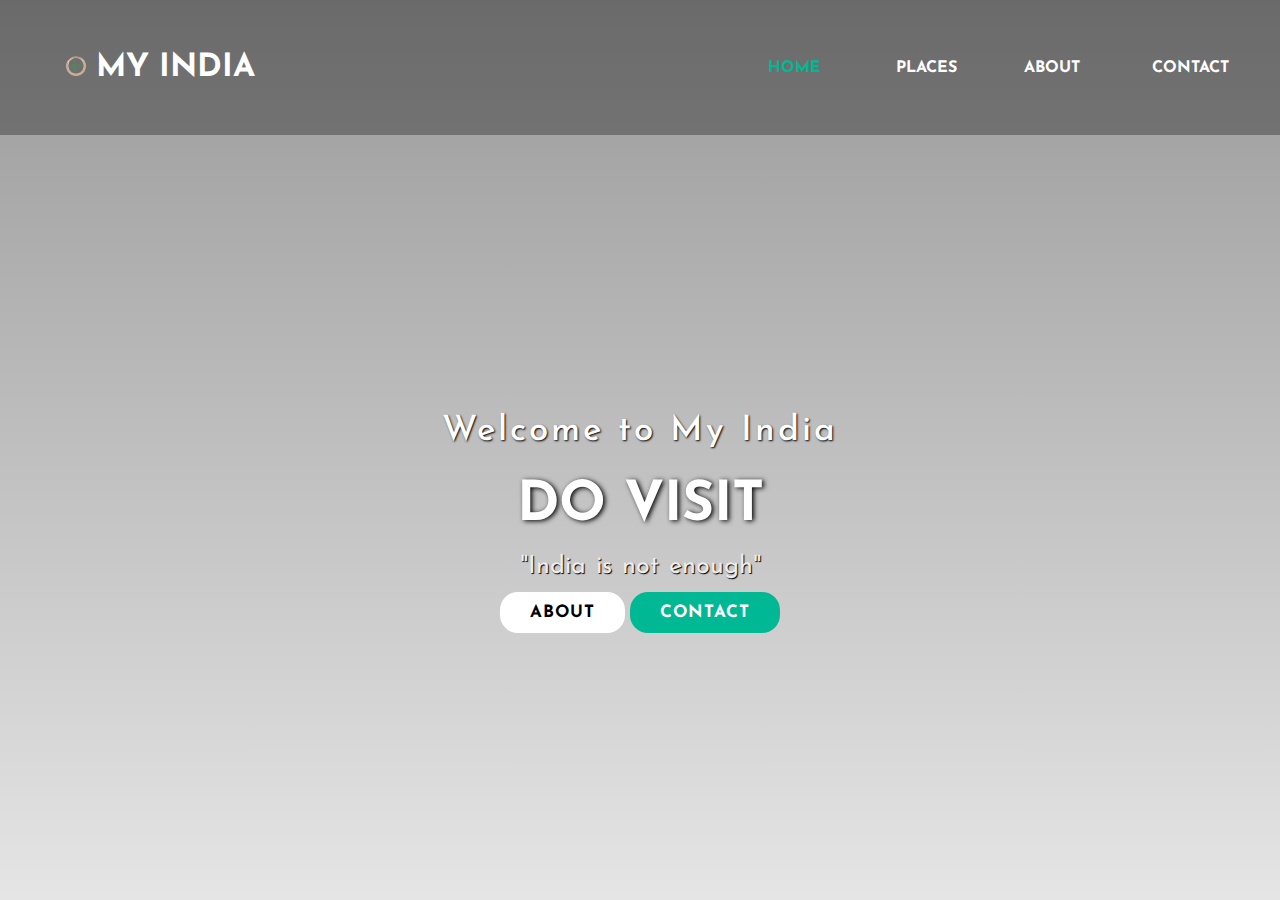
<file: index.html>
<html>
    <head>
        <title>HOME ┃ My India</title>
        <link rel="stylesheet" href="home.css">
        <link rel="stylesheet" href="https://fonts.googleapis.com/css?family=Josefin+Sans&display=swap">
        <link rel="icon" href="icon-removebg-preview.png">
        <link rel="stylesheet" href="https://cdnjs.cloudflare.com/ajax/libs/animate.css/4.1.1/animate.min.css"
    </head>
    <body>
        <header>
            <nav>
                <div class="logo">
                    <h1 class="animate__animated animate__heartbeat animate__infinite"> <img src="icon-removebg-preview.png" alt=""> My India</h1>
                </div>
                <div class="menu">
                    <a href="https://kintanarya.github.io/myindia-home.github.io/">Home</a>
                    <a href="https://kintanarya.github.io/myindia-places.github.io/">Places</a>
                    <a href="https://kintanarya.github.io/myindia-about.github.io/">About</a>
                    <a href="https://kintanarya.github.io/myindia-contact.github.io/">Contact</a>
                </div>
            </nav>
            <main>
                <section>
                    <h3>Welcome to My India</h3>
                    <h1>Do Visit <span class="cities"></span></h1>
                    <p>"India is not enough"</p>
                    <a href="https://kintanarya.github.io/myindia-about.github.io/" class="btone">About</a>
                    <a href="https://kintanarya.github.io/myindia-contact.github.io/" class="bttwo">Contact</a>
                </section>
            </main>
            <!-- <div class="footer"><h4>Copyright © 2022 MyIndia</h4></div> -->
        </header>

    </body>
</html>
</file>
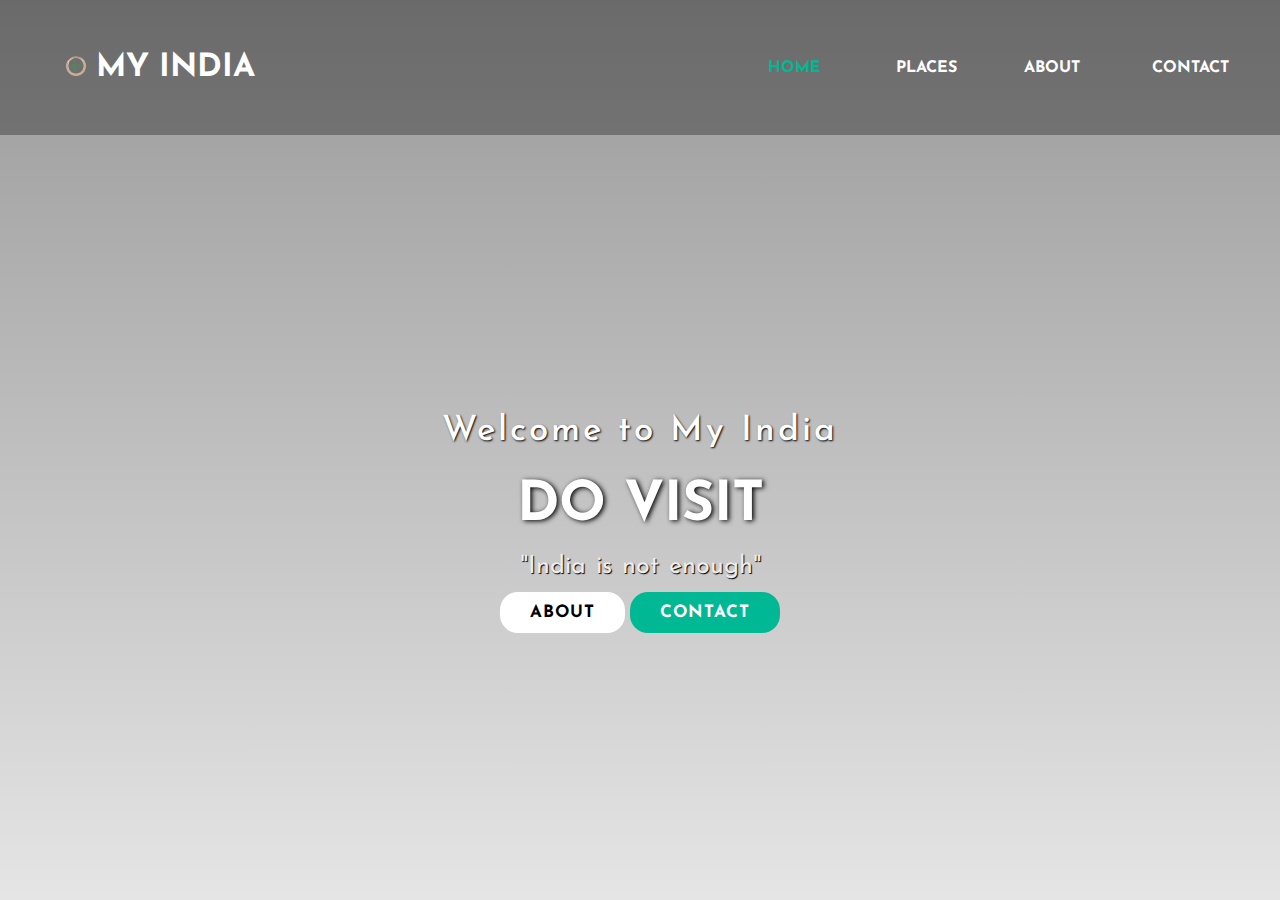
<file: home.html>
<html>
    <head>
        <title>HOME ┃ My India</title>
        <link rel="stylesheet" href="home.css">
        <link rel="stylesheet" href="https://fonts.googleapis.com/css?family=Josefin+Sans&display=swap">
        <link rel="icon" href="icon-removebg-preview.png">
        <link rel="stylesheet" href="https://cdnjs.cloudflare.com/ajax/libs/animate.css/4.1.1/animate.min.css"
    </head>
    <body>
        <header>
            <nav>
                <div class="logo">
                    <h1 class="animate__animated animate__heartbeat animate__infinite"> <img src="icon-removebg-preview.png" alt=""> My India</h1>
                </div>
                <div class="menu">
                    <a href="#">Home</a>
                    <a href="#">Places</a>
                    <a href="#">About</a>
                    <a href="#">Contact</a>
                </div>
            </nav>
            <main>
                <section>
                    <h3>Welcome to My India</h3>
                    <h1>Do Visit <span class="cities"></span></h1>
                    <p>"India is not enough"</p>
                    <a href="#" class="btone">About</a>
                    <a href="#" class="bttwo">Contact</a>
                </section>
            </main>
            <!-- <div class="footer"><h4>Copyright © 2022 MyIndia</h4></div> -->
        </header>

    </body>
</html>
</file>
<file: home.css>
*{
    margin: 0;
    padding: 0;
    font-family: 'Josefin Sans', sans-serif;
    /* box-sizing: border-box; */
}
header{
    width: 100%;
    height: 100vh;
    background-image:linear-gradient(rgba(0,0,0,0.4),rgba(0,0,0,0.1)), url("https://wallpaperaccess.com/full/5769.jpg");
    background-repeat: no-repeat;
    background-size: cover;
    background-attachment: fixed;
}
nav{
    display: flex;
    justify-content: space-between;
    height: 15vh;
    width: 100%;
    align-items: center;
    text-transform: uppercase;
    background: rgba(0,0,0,0.3);
}
nav .logo{
    width: 25%;
    text-align: center;
    color: white;

}
nav .logo img{
    width: 20px;
    align-items: center;
    justify-content: space-around;
}
nav .menu{
    width: 40%;
    display: flex;
    justify-content: space-between;
}
nav .menu a{
    width: 25%;
    text-decoration: none;
    text-transform: uppercase;
    color: rgb(255, 255, 255);
    font-weight: bold;
    position: relative;
}
nav .menu a:before{
    content: "";
    position: absolute;
    left: -2px;
    top: 16px;
    width: 0%;
    height: 3px;
    background-color: #fff;
    transition: all 0.5s linear;
}
nav .menu a:hover::before{
    width: 50%;
    background-color: #00b894;
}
main{
    width: 100%;
    height: 85vh;
    display: flex;
    justify-content: center;
    align-items: center;
    color: #fff;
    text-align: center;
}
section h3{
    font-weight: 500;
    font-size: 35px;
    letter-spacing: 3px;
    text-shadow: 1px 1px 2px black;
    
}
section h1{
    margin: 30px 0 20px 0;
    font-size: 55px;
    font-weight: 700;
    text-shadow: 2px 1px 5px black;
    text-transform: uppercase;
}
section p{
    font-size: 25px;
    color: #eee;
    word-spacing: 2px;
    margin-bottom: 25px;
    text-shadow: 1px 1px 1px black;
}
section a{
    padding: 12px 30px;
    border-radius: 18px;
    outline: none;
    text-transform: uppercase;
    font-size: 17px;
    font-weight: bold;
    text-decoration: none;
    letter-spacing: 1px;
}
.btone{
    background: #fff;
    color: black;
}
.bttwo{
    background: #00b894;
    color: #fff;
}
.animate__animated animate__heartbeat{
    animation-iteration-count: infinite;
    
}
.cities:after{
    content: '';
    animation: changetext 10s infinite linear;
    color: #00b894;
    
}
@keyframes changetext{
    0%{content:"Delhi";}
    25%{content:"Mumbai";}
    37%{content:"Agra";}
    50%{content:"Amritsar";}
    65%{content:"Kolkata";}
    80%{content:"Rameswaram";}
    100%{content:"Vishakapatnam"}
}
nav .menu a:first-child{
    color: #00b894;
}
.footer{
    background: rgba(0,0,0,0.3) ;
    color: #fff;
    text-align: center;
}
</file>
